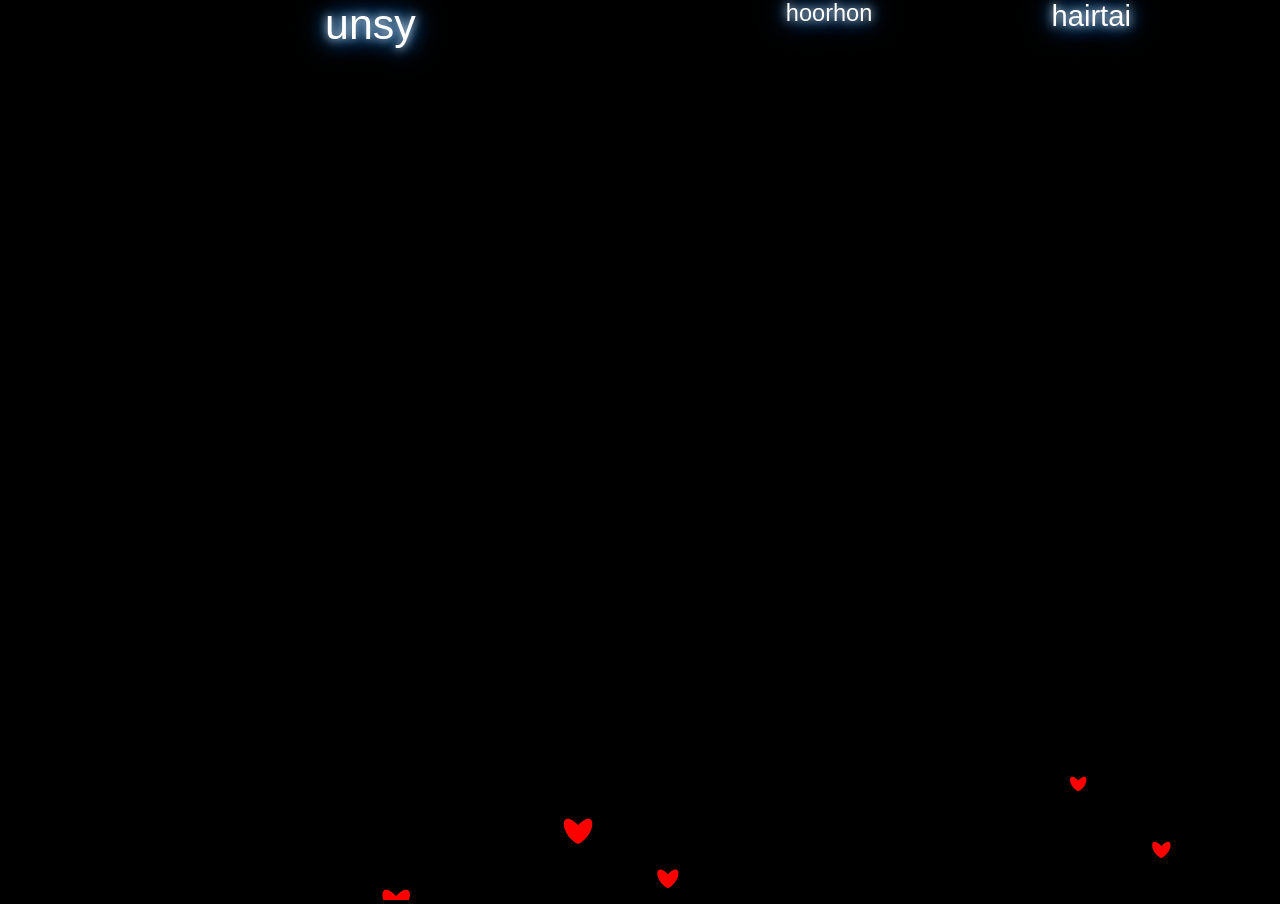
<file: index.html>
<!DOCTYPE html>
<html lang="en">
<head>
  <meta charset="UTF-8">
  <title> Ba Nandin-Erdene </title>
  <link rel="stylesheet" href="123.css">
</head>
<body>
  <canvas id="heartCanvas"></canvas>
  <div id="text-container"></div>
  <script src="123.js"></script>
  <source src="https://www.youtube.com/watch?v=kbEC-AGr9n0&list=RDkbEC-AGr9n0&start_radio=1" type="audio/mpeg">
</body>
</html>
</file>
<file: 123.css>
body, html {
  margin: 0;
  padding: 0;
  overflow: hidden;
  background-color: black;
  font-family: 'Arial', sans-serif;
}

#text-container {
  position: absolute;
  top: 0;
  left: 0;
  width: 100%;
  height: 100%;
  pointer-events: none;
}

.floating-text {
  position: absolute;
  color: #fff;
  font-size: 24px;
  text-shadow: 0 0 10px #fff, 0 0 20px rgb(0, 140, 255), 0 0 30px rgb(0, 132, 255);
  animation: floatText 10s linear infinite;
  white-space: nowrap;
}

@keyframes floatText {
  0% {
    transform: translateY(100vh) translateX(0);
    opacity: 1;
  }
  100% {
    transform: translateY(-100vh) translateX(200px);
    opacity: 0;
  }
}
</file>
